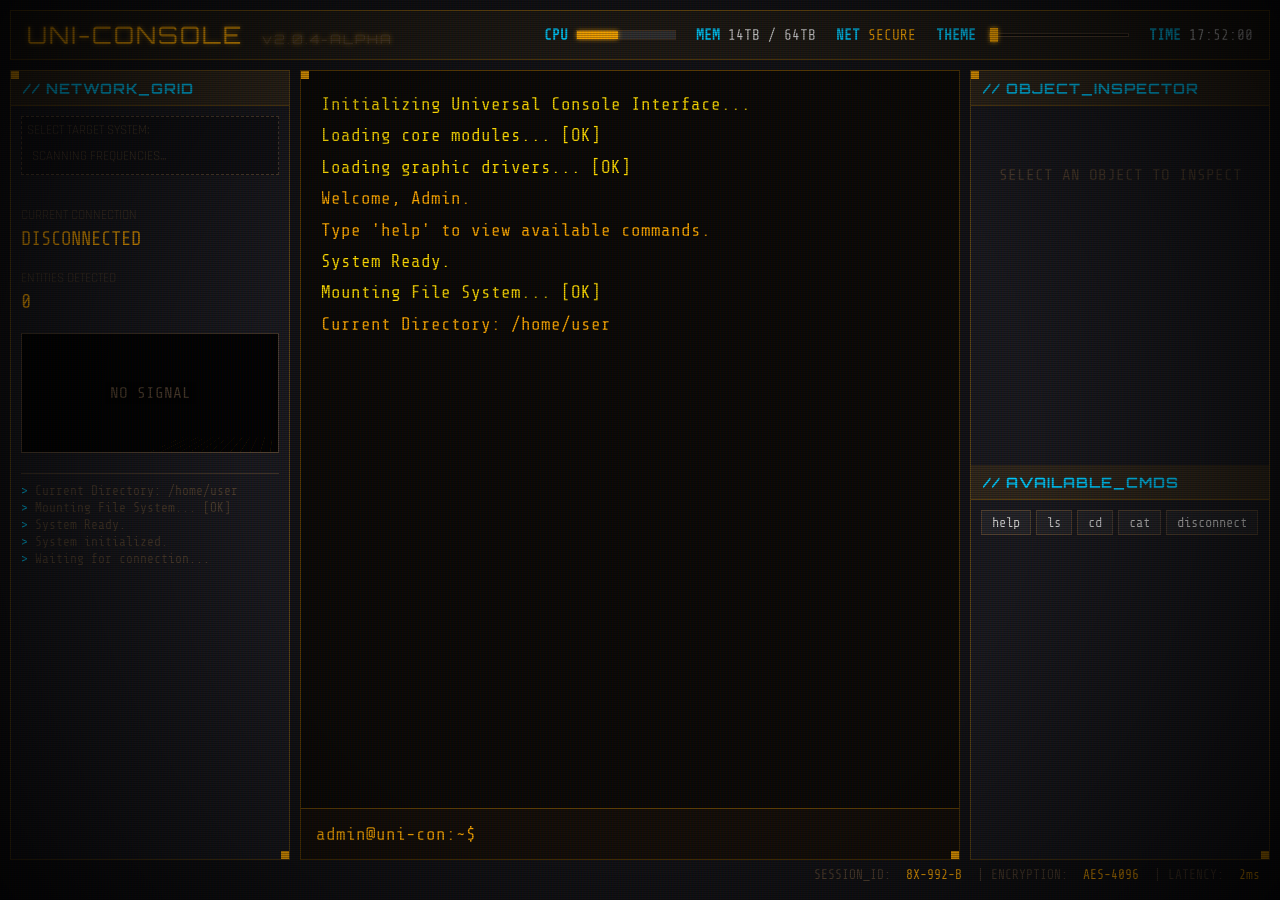
<file: universal_console_v1.1/index.html>
<!DOCTYPE html>
<html lang="en">

<head>
    <meta charset="UTF-8">
    <meta name="viewport" content="width=device-width, initial-scale=1.0">
    <title>UNI-CONSOLE // SYSTEM ACCESS</title>
    <link rel="preconnect" href="https://fonts.googleapis.com">
    <link rel="preconnect" href="https://fonts.gstatic.com" crossorigin>
    <link
        href="https://fonts.googleapis.com/css2?family=Share+Tech+Mono&family=Orbitron:wght@400;700;900&family=Rajdhani:wght@300;500;700&display=swap"
        rel="stylesheet">
    <link rel="stylesheet" href="style.css">
</head>

<body>
    <div class="scanlines"></div>
    <div class="noise"></div>
    <div class="vignette"></div>

    <!-- Snake Game Overlay -->
    <div id="snake-overlay" class="game-overlay hidden">
        <div class="game-box">
            <div class="game-header">SNAKE PROTOCOL v1.0 <span class="close-hint">[ESC] TO EXIT</span></div>
            <canvas id="snake-canvas" width="600" height="400"></canvas>
            <div class="game-score">SCORE: <span id="snake-score">0</span></div>
        </div>
    </div>

    <!-- Pong Game Overlay -->
    <div id="pong-overlay" class="game-overlay hidden">
        <div class="game-box">
            <div class="game-header">CYBER-PONG v2.0 <span class="close-hint">[ESC] TO EXIT</span></div>
            <canvas id="pong-canvas" width="600" height="400"></canvas>
            <div class="game-score">PLAYER: <span id="pong-p-score">0</span> | CPU: <span id="pong-c-score">0</span>
            </div>
        </div>
    </div>

    <div class="app-container">
        <!-- Header / Status Bar -->
        <header class="top-bar">
            <div class="branding">UNI-CONSOLE <span class="version">v2.0.4-ALPHA</span></div>
            <div class="top-stats">
                <span class="stat-item"><span class="label">CPU</span> <span class="value bar-container">
                        <div class="bar" style="width: 42%"></div>
                    </span></span>
                <span class="stat-item"><span class="label">MEM</span> <span class="value">14TB / 64TB</span></span>
                <span class="stat-item"><span class="label">NET</span> <span
                        class="value status-ok">SECURE</span></span>
                <span class="stat-item"><span class="label">THEME</span> <input type="range" id="theme-slider" min="0"
                        max="6" value="0" step="1"></span>
                <span class="stat-item"><span class="label">TIME</span> <span class="value"
                        id="clock">00:00:00</span></span>
            </div>
        </header>

        <!-- Main Workspace Grid -->
        <main class="workspace">

            <!-- Left Panel: Connected World Status -->
            <aside class="panel left-panel">
                <div class="panel-header">
                    <h3>// NETWORK_GRID</h3>
                </div>
                <div class="panel-content" id="world-status-panel">

                    <div class="world-selector">
                        <div class="label" style="margin-bottom:5px; color:var(--color-dim); font-size:0.8rem;">SELECT
                            TARGET SYSTEM:</div>
                        <div id="world-list-container">
                            <!-- Populated by JS -->
                        </div>
                    </div>

                    <div class="status-block">
                        <div class="label">CURRENT CONNECTION</div>
                        <div class="val-highlight" id="current-world-name">DISCONNECTED</div>
                    </div>
                    <div class="status-block">
                        <div class="label">ENTITIES DETECTED</div>
                        <div class="val-highlight" id="entity-count">0</div>
                    </div>
                    <div class="viz-container" id="minimap">
                        <div class="grid-bg"></div>
                        <div class="map-message">NO SIGNAL</div>
                    </div>
                    <div class="log-feed" id="system-log">
                        <div class="log-entry">System initialized.</div>
                        <div class="log-entry">Waiting for connection...</div>
                    </div>
                </div>
            </aside>

            <!-- Center Panel: Main Terminal -->
            <section class="panel center-panel terminal-container">
                <div class="terminal-overlay-decor"></div>
                <div class="terminal-output" id="terminal-output">
                    <div class="msg system">Initializing Universal Console Interface...</div>
                    <div class="msg system">Loading core modules... [OK]</div>
                    <div class="msg system">Loading graphic drivers... [OK]</div>
                    <div class="msg info">Welcome, Admin.</div>
                    <div class="msg info">Type 'help' to view available commands.</div>


                </div>
                <div class="terminal-input-area" style="position: relative;">
                    <div id="suggestion-popup" class="suggestion-popup hidden"></div>
                    <span class="prompt">admin@uni-con:~$</span>
                    <div class="input-wrapper" style="position: relative; flex: 1; display: flex;">
                        <input type="text" id="ghost-input" disabled autocomplete="off" spellcheck="false">
                        <input type="text" id="command-input" autofocus autocomplete="off" spellcheck="false">
                    </div>
                </div>
            </section>

            <!-- Right Panel: Object Details / Inspection -->
            <aside class="panel right-panel">
                <div class="panel-header">
                    <h3>// OBJECT_INSPECTOR</h3>
                </div>
                <div class="panel-content" id="inspector-panel">
                    <div class="empty-state">SELECT AN OBJECT TO INSPECT</div>
                    <!-- Dynamic content will be injected here -->
                    <div class="object-details hidden" id="object-details-view">
                        <div class="obj-header">
                            <span class="obj-id">#ID_NULL</span>
                            <span class="obj-type">CLASS_NULL</span>
                        </div>
                        <div class="obj-visual">
                            <div class="wireframe-placeholder"></div>
                        </div>
                        <table class="obj-stats-table">
                            <tbody id="obj-stats-body">
                                <!-- Stats rows -->
                            </tbody>
                        </table>
                    </div>
                </div>

                <div class="panel-header secondary-header">
                    <h3>// AVAILABLE_CMDS</h3>
                </div>
                <div class="panel-content cmd-list" id="cmd-list-panel">
                    <div class="cmd-item">help</div>
                    <div class="cmd-item">connect</div>
                    <div class="cmd-item">list</div>
                    <div class="cmd-item">exit</div>
                </div>
            </aside>

        </main>

        <footer>
            SESSION_ID: <span class="highlight">8X-992-B</span> | ENCRYPTION: <span class="highlight">AES-4096</span> |
            LATENCY: <span class="highlight">2ms</span>
        </footer>
    </div>

    <script src="script.js"></script>
</body>

</html>
</file>
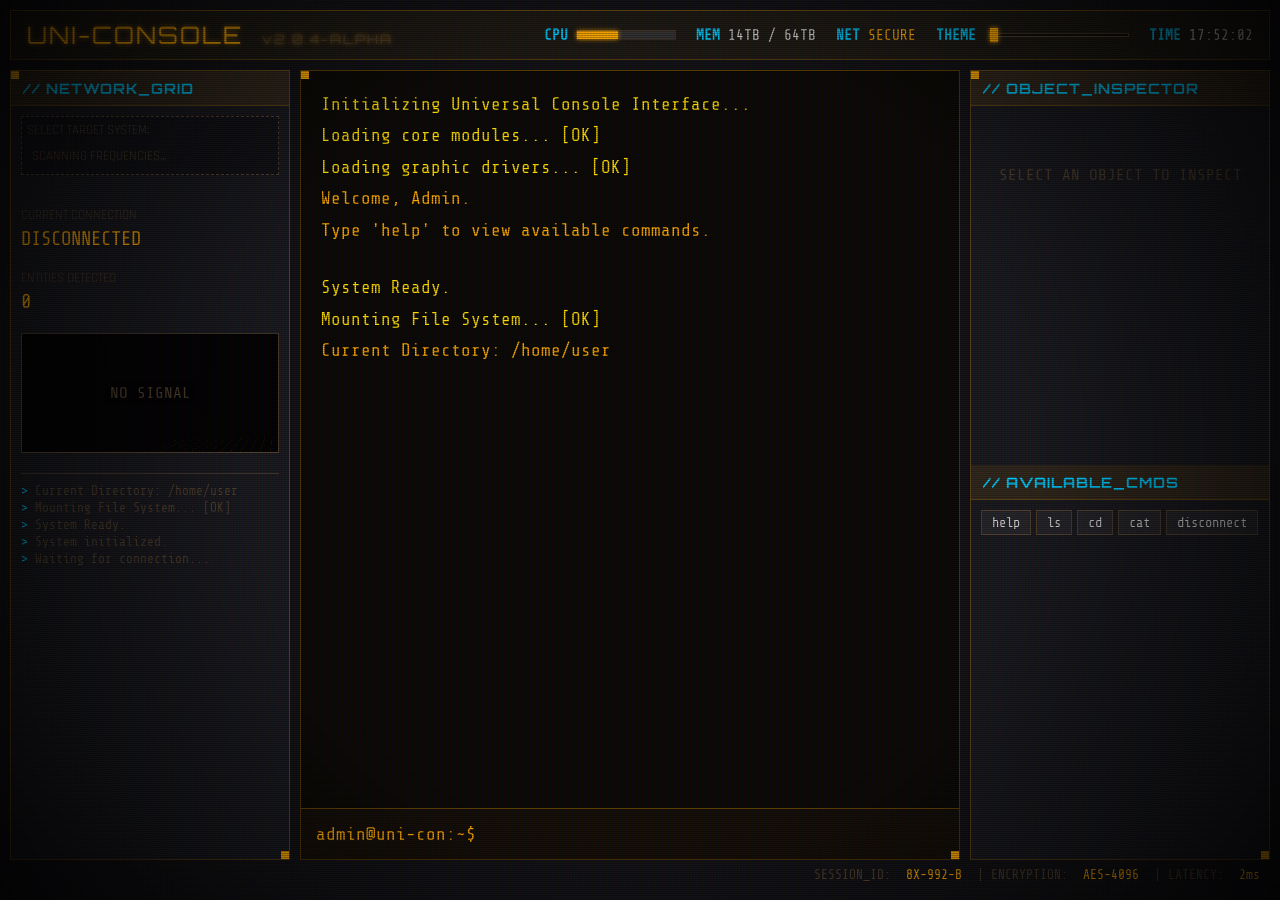
<file: universal_console_v1/index.html>
<!DOCTYPE html>
<html lang="en">

<head>
    <meta charset="UTF-8">
    <meta name="viewport" content="width=device-width, initial-scale=1.0">
    <title>UNI-CONSOLE // SYSTEM ACCESS</title>
    <link rel="preconnect" href="https://fonts.googleapis.com">
    <link rel="preconnect" href="https://fonts.gstatic.com" crossorigin>
    <link
        href="https://fonts.googleapis.com/css2?family=Share+Tech+Mono&family=Orbitron:wght@400;700;900&family=Rajdhani:wght@300;500;700&display=swap"
        rel="stylesheet">
    <link rel="stylesheet" href="style.css">
</head>

<body>
    <div class="scanlines"></div>
    <div class="noise"></div>
    <div class="vignette"></div>

    <!-- Snake Game Overlay -->
    <div id="snake-overlay" class="game-overlay hidden">
        <div class="game-box">
            <div class="game-header">SNAKE PROTOCOL v1.0 <span class="close-hint">[ESC] TO EXIT</span></div>
            <canvas id="snake-canvas" width="600" height="400"></canvas>
            <div class="game-score">SCORE: <span id="snake-score">0</span></div>
        </div>
    </div>

    <!-- Pong Game Overlay -->
    <div id="pong-overlay" class="game-overlay hidden">
        <div class="game-box">
            <div class="game-header">CYBER-PONG v2.0 <span class="close-hint">[ESC] TO EXIT</span></div>
            <canvas id="pong-canvas" width="600" height="400"></canvas>
            <div class="game-score">PLAYER: <span id="pong-p-score">0</span> | CPU: <span id="pong-c-score">0</span>
            </div>
        </div>
    </div>

    <div class="app-container">
        <!-- Header / Status Bar -->
        <header class="top-bar">
            <div class="branding">UNI-CONSOLE <span class="version">v2.0.4-ALPHA</span></div>
            <div class="top-stats">
                <span class="stat-item"><span class="label">CPU</span> <span class="value bar-container">
                        <div class="bar" style="width: 42%"></div>
                    </span></span>
                <span class="stat-item"><span class="label">MEM</span> <span class="value">14TB / 64TB</span></span>
                <span class="stat-item"><span class="label">NET</span> <span
                        class="value status-ok">SECURE</span></span>
                <span class="stat-item"><span class="label">THEME</span> <input type="range" id="theme-slider" min="0"
                        max="6" value="0" step="1"></span>
                <span class="stat-item"><span class="label">TIME</span> <span class="value"
                        id="clock">00:00:00</span></span>
            </div>
        </header>

        <!-- Main Workspace Grid -->
        <main class="workspace">

            <!-- Left Panel: Connected World Status -->
            <aside class="panel left-panel">
                <div class="panel-header">
                    <h3>// NETWORK_GRID</h3>
                </div>
                <div class="panel-content" id="world-status-panel">

                    <div class="world-selector">
                        <div class="label" style="margin-bottom:5px; color:var(--color-dim); font-size:0.8rem;">SELECT
                            TARGET SYSTEM:</div>
                        <div id="world-list-container">
                            <!-- Populated by JS -->
                        </div>
                    </div>

                    <div class="status-block">
                        <div class="label">CURRENT CONNECTION</div>
                        <div class="val-highlight" id="current-world-name">DISCONNECTED</div>
                    </div>
                    <div class="status-block">
                        <div class="label">ENTITIES DETECTED</div>
                        <div class="val-highlight" id="entity-count">0</div>
                    </div>
                    <div class="viz-container" id="minimap">
                        <div class="grid-bg"></div>
                        <div class="map-message">NO SIGNAL</div>
                    </div>
                    <div class="log-feed" id="system-log">
                        <div class="log-entry">System initialized.</div>
                        <div class="log-entry">Waiting for connection...</div>
                    </div>
                </div>
            </aside>

            <!-- Center Panel: Main Terminal -->
            <section class="panel center-panel terminal-container">
                <div class="terminal-overlay-decor"></div>
                <div class="terminal-output" id="terminal-output">
                    <div class="msg system">Initializing Universal Console Interface...</div>
                    <div class="msg system">Loading core modules... [OK]</div>
                    <div class="msg system">Loading graphic drivers... [OK]</div>
                    <div class="msg info">Welcome, Admin.</div>
                    <div class="msg info">Type 'help' to view available commands.</div>
                    <br>
                </div>
                <div class="terminal-input-area">
                    <span class="prompt">admin@uni-con:~$</span>
                    <input type="text" id="command-input" autofocus autocomplete="off" spellcheck="false">
                </div>
            </section>

            <!-- Right Panel: Object Details / Inspection -->
            <aside class="panel right-panel">
                <div class="panel-header">
                    <h3>// OBJECT_INSPECTOR</h3>
                </div>
                <div class="panel-content" id="inspector-panel">
                    <div class="empty-state">SELECT AN OBJECT TO INSPECT</div>
                    <!-- Dynamic content will be injected here -->
                    <div class="object-details hidden" id="object-details-view">
                        <div class="obj-header">
                            <span class="obj-id">#ID_NULL</span>
                            <span class="obj-type">CLASS_NULL</span>
                        </div>
                        <div class="obj-visual">
                            <div class="wireframe-placeholder"></div>
                        </div>
                        <table class="obj-stats-table">
                            <tbody id="obj-stats-body">
                                <!-- Stats rows -->
                            </tbody>
                        </table>
                    </div>
                </div>

                <div class="panel-header secondary-header">
                    <h3>// AVAILABLE_CMDS</h3>
                </div>
                <div class="panel-content cmd-list" id="cmd-list-panel">
                    <div class="cmd-item">help</div>
                    <div class="cmd-item">connect</div>
                    <div class="cmd-item">list</div>
                    <div class="cmd-item">exit</div>
                </div>
            </aside>

        </main>

        <footer>
            SESSION_ID: <span class="highlight">8X-992-B</span> | ENCRYPTION: <span class="highlight">AES-4096</span> |
            LATENCY: <span class="highlight">2ms</span>
        </footer>
    </div>

    <script src="script.js"></script>
</body>

</html>
</file>
<file: universal_console_v1.1/style.css>
:root {
    --bg-dark: #121215;
    --bg-panel: #1a1a1f;

    /* Industrial Amber Theme */
    --color-primary: #ffaa00;
    /* Amber/Orange */
    --color-secondary: #00ccff;
    /* Deep Cyan/Blue for contrast */
    --color-alert: #ff3300;
    /* Red-Orange */
    --color-warn: #ffdd00;
    /* Yellow */
    --color-text: #d0d0d0;
    --color-dim: #504030;
    /* Brownish gray */

    --font-ui: 'Rajdhani', sans-serif;
    --font-mono: 'Share Tech Mono', monospace;
    --font-header: 'Orbitron', sans-serif;

    --border-color: rgba(255, 170, 0, 0.3);
    --glow-primary: 0 0 10px rgba(255, 170, 0, 0.4);
    --glow-text: 0 0 5px rgba(255, 170, 0, 0.6);
}

* {
    margin: 0;
    padding: 0;
    box-sizing: border-box;
}

body {
    background-color: var(--bg-dark);
    color: var(--color-text);
    font-family: var(--font-ui);
    height: 100vh;
    overflow: hidden;
    font-size: 16px;
}

/* CRT Effects */
.scanlines {
    position: fixed;
    top: 0;
    left: 0;
    width: 100%;
    height: 100%;
    background: linear-gradient(rgba(18, 16, 16, 0) 50%, rgba(0, 0, 0, 0.25) 50%), linear-gradient(90deg, rgba(255, 0, 0, 0.06), rgba(0, 255, 0, 0.02), rgba(0, 0, 255, 0.06));
    background-size: 100% 2px, 3px 100%;
    pointer-events: none;
    z-index: 1000;
}

.vignette {
    position: fixed;
    top: 0;
    left: 0;
    width: 100%;
    height: 100%;
    background: radial-gradient(circle, transparent 50%, rgba(0, 0, 0, 0.8) 100%);
    pointer-events: none;
    z-index: 1001;
}

/* Layout */
.app-container {
    display: flex;
    flex-direction: column;
    height: 100vh;
    padding: 10px;
}

.top-bar {
    display: flex;
    justify-content: space-between;
    align-items: center;
    border: 1px solid var(--border-color);
    background: rgba(255, 170, 0, 0.05);
    padding: 0.5rem 1rem;
    margin-bottom: 10px;
    height: 50px;
}

.branding {
    font-family: var(--font-header);
    font-size: 1.5rem;
    color: var(--color-primary);
    text-shadow: var(--glow-text);
    letter-spacing: 2px;
}

.branding .version {
    font-size: 0.8rem;
    color: var(--color-dim);
    margin-left: 10px;
}

.top-stats {
    display: flex;
    gap: 20px;
    font-family: var(--font-mono);
    font-size: 0.9rem;
}

.stat-item {
    display: flex;
    align-items: center;
    gap: 8px;
}

.stat-item .label {
    color: var(--color-secondary);
    font-weight: bold;
}

.bar-container {
    width: 100px;
    height: 10px;
    background: #333;
    display: inline-block;
    position: relative;
    border: 1px solid #443322;
}

.bar-container .bar {
    height: 100%;
    background: var(--color-primary);
    box-shadow: 0 0 5px var(--color-primary);
}

.status-ok {
    color: var(--color-primary);
}

/* Workspace */
.workspace {
    display: grid;
    grid-template-columns: 280px 1fr 300px;
    /* Slightly wider left panel for selector */
    gap: 10px;
    flex: 1;
    overflow: hidden;
    /* Prevent scrolling of main body */
}

.panel {
    background: var(--bg-panel);
    border: 1px solid var(--border-color);
    display: flex;
    flex-direction: column;
    position: relative;
    overflow: hidden;
}

/* Industrial Corner Accents */
.panel::before {
    content: '';
    position: absolute;
    top: 0;
    left: 0;
    width: 8px;
    height: 8px;
    background: var(--color-primary);
    z-index: 2;
}

.panel::after {
    content: '';
    position: absolute;
    bottom: 0;
    right: 0;
    width: 8px;
    height: 8px;
    background: var(--color-primary);
    z-index: 2;
}

.panel-header {
    background: rgba(255, 170, 0, 0.1);
    padding: 8px 12px;
    border-bottom: 1px solid var(--border-color);
    display: flex;
    align-items: center;
    justify-content: space-between;
}

.panel-header h3 {
    font-family: var(--font-header);
    font-size: 0.9rem;
    color: var(--color-secondary);
    letter-spacing: 1px;
}

.panel-content {
    padding: 10px;
    overflow-y: auto;
    flex: 1;
}

/* Specific Panels */
/* Left Panel */
.status-block {
    margin-bottom: 20px;
}

.status-block .label {
    font-size: 0.8rem;
    color: var(--color-dim);
    margin-bottom: 5px;
}

.val-highlight {
    font-family: var(--font-mono);
    font-size: 1.2rem;
    color: var(--color-primary);
}

/* World Selector Styles */
.world-selector {
    margin-bottom: 2rem;
    border: 1px dashed var(--color-dim);
    padding: 5px;
    background: rgba(0, 0, 0, 0.3);
}

.world-item {
    display: grid;
    grid-template-columns: 1fr auto auto;
    gap: 10px;
    align-items: center;
    padding: 8px;
    margin-bottom: 4px;
    background: rgba(255, 255, 255, 0.03);
    cursor: pointer;
    transition: all 0.2s;
    font-family: var(--font-mono);
    font-size: 0.8rem;
    border-left: 3px solid transparent;
}

.world-item:hover {
    background: rgba(255, 170, 0, 0.2);
    border-left-color: var(--color-primary);
}

.world-item.active {
    background: rgba(255, 170, 0, 0.1);
    border-left-color: var(--color-primary);
    color: var(--color-primary);
}

.w-meta {
    font-size: 0.7rem;
    color: var(--color-dim);
}

.w-ping {
    color: var(--color-secondary);
}

.status-indicator {
    width: 6px;
    height: 6px;
    border-radius: 50%;
    background: #444;
}

.world-item.active .status-indicator {
    background: var(--color-primary);
    box-shadow: 0 0 8px var(--color-primary);
}

.world-item.loaded {
    animation: reveal-item 0.5s ease-out forwards;
}

@keyframes reveal-item {
    0% {
        opacity: 0;
        transform: translateX(-20px);
    }

    100% {
        opacity: 1;
        transform: translateX(0);
    }
}


.viz-container {
    width: 100%;
    height: 120px;
    border: 1px solid var(--color-dim);
    margin-bottom: 20px;
    display: flex;
    align-items: center;
    justify-content: center;
    background: #020202;
    position: relative;
    overflow: hidden;
}

/* Animated Grid for Minimap */
.grid-bg {
    position: absolute;
    top: 0;
    left: 0;
    width: 200%;
    height: 200%;
    background-image:
        linear-gradient(rgba(255, 170, 0, 0.1) 1px, transparent 1px),
        linear-gradient(90deg, rgba(255, 170, 0, 0.1) 1px, transparent 1px);
    background-size: 20px 20px;
    transform: perspective(100px) rotateX(60deg) translateY(-50px) translateZ(-50px);
    animation: grid-move 5s linear infinite;
}

@keyframes grid-move {
    0% {
        transform: perspective(100px) rotateX(60deg) translateY(0);
    }

    100% {
        transform: perspective(100px) rotateX(60deg) translateY(20px);
    }
}

.map-message {
    font-family: var(--font-mono);
    color: var(--color-dim);
    z-index: 5;
    background: rgba(0, 0, 0, 0.7);
    padding: 2px 5px;
}

.log-feed {
    font-family: var(--font-mono);
    font-size: 0.8rem;
    color: var(--color-dim);
    border-top: 1px solid var(--color-dim);
    padding-top: 10px;
}

.log-entry {
    margin-bottom: 3px;
}

.log-entry::before {
    content: '> ';
    color: var(--color-secondary);
}

/* Center Terminal */
.terminal-container {
    background: rgba(10, 8, 5, 0.9);
    display: flex;
    flex-direction: column;
    height: 100%;
}

.terminal-output {
    flex: 1;
    padding: 20px;
    overflow-y: auto;
    font-family: var(--font-mono);
    font-size: 1.1rem;
    line-height: 1.5;
    color: var(--color-text);
}

.msg {
    margin-bottom: 5px;
}

.msg.system {
    color: var(--color-warn);
}

.msg.info {
    color: var(--color-primary);
}

.msg.error {
    color: var(--color-alert);
}

.msg.user {
    color: #fff;
}

.msg.success {
    color: #00ff99;
    /* Bright Green */
}

.msg.debug {
    color: #bd00ff;
    /* Purple/Pink */
}

.msg.network {
    color: #00ccff;
    /* Deep Sky Blue */
}

.terminal-input-area {
    display: flex;
    padding: 15px;
    background: rgba(30, 20, 10, 0.5);
    border-top: 1px solid var(--border-color);
    flex-shrink: 0;
}

.prompt {
    font-family: var(--font-mono);
    color: var(--color-primary);
    margin-right: 10px;
    font-size: 1.1rem;
}

.input-wrapper {
    position: relative;
    flex: 1;
    display: flex;
    min-height: 1.2rem;
}

#command-input,
#ghost-input {
    width: 100%;
    height: 100%;
    background: transparent;
    border: none;
    font-family: var(--font-mono);
    font-size: 1.1rem;
    outline: none;
    padding: 0;
    margin: 0;
    position: absolute;
    top: 0;
    left: 0;
}

#command-input {
    z-index: 2;
    color: #fff;
    caret-color: var(--color-primary);
}

#ghost-input {
    z-index: 1;
    color: rgba(255, 255, 255, 0.3);
    pointer-events: none;
}

/* Right Panel */
.empty-state {
    text-align: center;
    color: var(--color-dim);
    margin-top: 50px;
    font-family: var(--font-mono);
}

.wireframe-placeholder {
    width: 100%;
    height: 100px;
    border: 1px dashed var(--color-dim);
    margin-bottom: 10px;
    background: rgba(255, 170, 0, 0.05);
    display: flex;
    align-items: center;
    justify-content: center;
    color: var(--color-dim);
    font-family: var(--font-mono);
    font-size: 0.8rem;
}

.obj-header {
    display: flex;
    justify-content: space-between;
    margin-bottom: 10px;
    font-family: var(--font-mono);
    border-bottom: 1px solid var(--color-dim);
    padding-bottom: 5px;
}

.obj-id {
    color: var(--color-primary);
    font-weight: bold;
}

.obj-type {
    color: var(--color-secondary);
}

.obj-stats-table {
    width: 100%;
    font-family: var(--font-mono);
    font-size: 0.9rem;
    border-collapse: collapse;
}

.obj-stats-table td {
    padding: 4px;
    border-bottom: 1px solid rgba(255, 255, 255, 0.05);
}

.obj-stats-table tr td:first-child {
    color: var(--color-dim);
}

.obj-stats-table tr td:last-child {
    text-align: right;
    color: #fff;
}

.cmd-list {
    display: flex;
    flex-wrap: wrap;
    gap: 5px;
    align-content: flex-start;
    /* Fix stretching buttons */
}

.cmd-item {
    padding: 4px 10px;
    background: rgba(255, 255, 255, 0.05);
    border: 1px solid var(--color-dim);
    font-family: var(--font-mono);
    font-size: 0.85rem;
    cursor: pointer;
    transition: 0.2s;
    user-select: none;
}

.cmd-item:hover {
    background: var(--color-primary);
    color: #000;
    border-color: var(--color-primary);
}

/* Footer */
footer {
    height: 30px;
    display: flex;
    align-items: center;
    justify-content: flex-end;
    padding: 0 10px;
    font-family: var(--font-mono);
    font-size: 0.8rem;
    color: var(--color-dim);
    gap: 15px;
}

.highlight {
    color: var(--color-primary);
}

/* Scrollbars */
::-webkit-scrollbar {
    width: 5px;
}

::-webkit-scrollbar-track {
    background: #000;
}

::-webkit-scrollbar-thumb {
    background: var(--color-dim);
}

::-webkit-scrollbar-thumb:hover {
    background: var(--color-primary);
}

.hidden {
    display: none !important;
}

/* Dynamism & Animations */

/* Smooth transitions for bars */
.bar-container .bar {
    transition: width 0.5s cubic-bezier(0.4, 0.0, 0.2, 1);
}

/* Pulsing Effect */
@keyframes pulse-opacity {
    0% {
        opacity: 0.6;
    }

    50% {
        opacity: 1;
    }

    100% {
        opacity: 0.6;
    }
}

.status-ok {
    animation: pulse-opacity 2s infinite;
}

/* Random Flicker (simulated with keyframes) */
@keyframes flicker {
    0% {
        opacity: 1;
    }

    3% {
        opacity: 0.4;
    }

    6% {
        opacity: 1;
    }

    7% {
        opacity: 0.4;
    }

    8% {
        opacity: 1;
    }

    9% {
        opacity: 1;
    }

    10% {
        opacity: 0.1;
    }

    11% {
        opacity: 1;
    }

    100% {
        opacity: 1;
    }
}

.flicker-slow {
    animation: flicker 4s infinite;
}

.flicker-fast {
    animation: flicker 1.5s infinite;
}

/* Range Input Styling */
input[type=range] {
    -webkit-appearance: none;
    -moz-appearance: none;
    appearance: none;
    background: transparent;
    width: 140px;
    /* Wider for better precision */
    vertical-align: middle;
    margin-left: 5px;
    cursor: pointer;
}

input[type=range]:focus {
    outline: none;
}

input[type=range]::-webkit-slider-runnable-track {
    width: 100%;
    height: 4px;
    background: rgba(0, 0, 0, 0.5);
    border: 1px solid var(--color-dim);
}

input[type=range]::-webkit-slider-thumb {
    -webkit-appearance: none;
    height: 14px;
    width: 8px;
    background: var(--color-primary);
    margin-top: -6px;
    box-shadow: 0 0 5px var(--color-primary);
    transition: background 0.2s;
}

input[type=range]::-moz-range-track {
    width: 100%;
    height: 4px;
    background: rgba(0, 0, 0, 0.5);
    border: 1px solid var(--color-dim);
}

input[type=range]::-moz-range-thumb {
    height: 14px;
    width: 8px;
    background: var(--color-primary);
    border: none;
    box-shadow: 0 0 5px var(--color-primary);
}

.map-message {
    animation: pulse-opacity 1s infinite alternate;
}

/* Glitch text effect on hover for branding */
.branding:hover {
    animation: flicker 0.2s infinite;
}

/* Themes */
body.theme-retro {
    --bg-dark: #001100;
    --bg-panel: #002200;
    --color-primary: #00ff00;
    --color-secondary: #008f11;
    --color-text: #ccffcc;
    --color-dim: #004400;
    --color-warn: #aaff00;
    --color-alert: #ff0000;
    --border-color: rgba(0, 255, 0, 0.3);
}

body.theme-cyber {
    --bg-dark: #120515;
    --bg-panel: #1e0a24;
    --color-primary: #ff00cc;
    /* Neon Pink */
    --color-secondary: #00eaff;
    /* Cyan */
    --color-text: #ffccfa;
    --color-dim: #602050;
    --color-warn: #ffdd00;
    --color-alert: #ff0044;
    --border-color: rgba(255, 0, 204, 0.3);
}

body.theme-ice {
    --bg-dark: #051015;
    --bg-panel: #0a1f26;
    --color-primary: #00eeff;
    --color-secondary: #0088cc;
    --color-text: #d0f0ff;
    --color-dim: #004455;
    --color-warn: #00ffaa;
    --color-alert: #ff4400;
    --border-color: rgba(0, 238, 255, 0.3);
}

body.theme-crimson {
    --bg-dark: #150505;
    --bg-panel: #200a0a;
    --color-primary: #ff0000;
    --color-secondary: #800000;
    --color-text: #ffcccc;
    --color-dim: #550000;
    --color-warn: #ff5500;
    --color-alert: #ffffff;
    --border-color: rgba(255, 0, 0, 0.4);
}

body.theme-void {
    --bg-dark: #000000;
    --bg-panel: #111111;
    --color-primary: #ffffff;
    --color-secondary: #888888;
    --color-text: #eeeeee;
    --color-dim: #444444;
    --color-warn: #bbbbbb;
    --color-alert: #ff0000;
    --border-color: rgba(255, 255, 255, 0.2);
}

body.theme-royal {
    --bg-dark: #100a15;
    --bg-panel: #1a1025;
    --color-primary: #ffd700;
    /* Gold */
    --color-secondary: #9933ff;
    /* Purple */
    --color-text: #eeccee;
    --color-dim: #442255;
    --color-warn: #ffaa00;
    --color-alert: #ff0055;
    --border-color: rgba(255, 215, 0, 0.3);
}

/* Easter Eggs */
.shake {
    animation: shake 0.5s cubic-bezier(.36, .07, .19, .97) both infinite;
    transform: translate3d(0, 0, 0);
    backface-visibility: hidden;
    perspective: 1000px;
}

@keyframes shake {

    10%,
    90% {
        transform: translate3d(-1px, 0, 0);
    }

    20%,
    80% {
        transform: translate3d(2px, 0, 0);
    }

    30%,
    50%,
    70% {
        transform: translate3d(-4px, 0, 0);
    }

    40%,
    60% {
        transform: translate3d(4px, 0, 0);
    }
}

.red-alert {
    animation: alert-flash 0.5s infinite alternate;
}

@keyframes alert-flash {
    0% {
        box-shadow: inset 0 0 50px rgba(255, 0, 0, 0.5);
        border-color: red;
    }

    100% {
        box-shadow: inset 0 0 100px rgba(255, 0, 0, 0.8);
        border-color: darkred;
    }
}

.crash-overlay {
    position: fixed;
    top: 0;
    left: 0;
    width: 100%;
    height: 100%;
    background: black;
    z-index: 9999;
    display: none;
    align-items: center;
    justify-content: center;
    flex-direction: column;
}

.crash-overlay.visible {
    display: flex;
}

/* Minigames */
.game-overlay {
    position: fixed;
    top: 0;
    left: 0;
    width: 100%;
    height: 100%;
    background: rgba(0, 0, 0, 0.85);
    z-index: 5000;
    display: flex;
    align-items: center;
    justify-content: center;
    backdrop-filter: blur(5px);
}

.game-overlay.hidden {
    display: none !important;
}

.game-box {
    border: 2px solid var(--color-primary);
    background: var(--bg-panel);
    padding: 2px;
    box-shadow: 0 0 20px var(--color-primary);
}

.game-header {
    background: var(--color-primary);
    color: var(--bg-dark);
    font-family: var(--font-header);
    padding: 5px 10px;
    font-weight: bold;
    display: flex;
    justify-content: space-between;
}

.close-hint {
    font-size: 0.8rem;
    opacity: 0.8;
}

canvas {
    display: block;
    background: #000;
}

.game-score {
    text-align: center;
    font-family: var(--font-mono);
    font-size: 1.2rem;
    padding: 10px;
    color: var(--color-text);
    border-top: 1px solid var(--color-dim);
}

/* Suggestion Popup (Roll Up) */
.suggestion-popup {
    position: absolute;
    bottom: 100%;
    /* Start from top of input bar */
    left: 20px;
    background: var(--bg-panel);
    border: 1px solid var(--border-color);
    padding: 5px;
    z-index: 10000;
    min-width: 200px;
    box-shadow: 0 -5px 15px rgba(0, 0, 0, 0.5);
    display: flex;
    flex-direction: column;
    margin-bottom: 5px;
}

.suggestion-item {
    padding: 5px 10px;
    font-family: var(--font-mono);
    color: var(--color-dim);
    cursor: pointer;
    transition: all 0.1s;
    border-bottom: 1px solid rgba(255, 255, 255, 0.05);
}

.suggestion-item:last-child {
    border-bottom: none;
}

.suggestion-item:hover,
.suggestion-item.selected {
    background: var(--color-primary);
    color: #000;
}

.suggestion-item.selected::before {
    content: '> ';
    margin-right: 5px;
}
</file>
<file: universal_console_v1/style.css>
:root {
    --bg-dark: #121215;
    --bg-panel: #1a1a1f;

    /* Industrial Amber Theme */
    --color-primary: #ffaa00;
    /* Amber/Orange */
    --color-secondary: #00ccff;
    /* Deep Cyan/Blue for contrast */
    --color-alert: #ff3300;
    /* Red-Orange */
    --color-warn: #ffdd00;
    /* Yellow */
    --color-text: #d0d0d0;
    --color-dim: #504030;
    /* Brownish gray */

    --font-ui: 'Rajdhani', sans-serif;
    --font-mono: 'Share Tech Mono', monospace;
    --font-header: 'Orbitron', sans-serif;

    --border-color: rgba(255, 170, 0, 0.3);
    --glow-primary: 0 0 10px rgba(255, 170, 0, 0.4);
    --glow-text: 0 0 5px rgba(255, 170, 0, 0.6);
}

* {
    margin: 0;
    padding: 0;
    box-sizing: border-box;
}

body {
    background-color: var(--bg-dark);
    color: var(--color-text);
    font-family: var(--font-ui);
    height: 100vh;
    overflow: hidden;
    font-size: 16px;
}

/* CRT Effects */
.scanlines {
    position: fixed;
    top: 0;
    left: 0;
    width: 100%;
    height: 100%;
    background: linear-gradient(rgba(18, 16, 16, 0) 50%, rgba(0, 0, 0, 0.25) 50%), linear-gradient(90deg, rgba(255, 0, 0, 0.06), rgba(0, 255, 0, 0.02), rgba(0, 0, 255, 0.06));
    background-size: 100% 2px, 3px 100%;
    pointer-events: none;
    z-index: 1000;
}

.vignette {
    position: fixed;
    top: 0;
    left: 0;
    width: 100%;
    height: 100%;
    background: radial-gradient(circle, transparent 50%, rgba(0, 0, 0, 0.8) 100%);
    pointer-events: none;
    z-index: 1001;
}

/* Layout */
.app-container {
    display: flex;
    flex-direction: column;
    height: 100vh;
    padding: 10px;
}

.top-bar {
    display: flex;
    justify-content: space-between;
    align-items: center;
    border: 1px solid var(--border-color);
    background: rgba(255, 170, 0, 0.05);
    padding: 0.5rem 1rem;
    margin-bottom: 10px;
    height: 50px;
}

.branding {
    font-family: var(--font-header);
    font-size: 1.5rem;
    color: var(--color-primary);
    text-shadow: var(--glow-text);
    letter-spacing: 2px;
}

.branding .version {
    font-size: 0.8rem;
    color: var(--color-dim);
    margin-left: 10px;
}

.top-stats {
    display: flex;
    gap: 20px;
    font-family: var(--font-mono);
    font-size: 0.9rem;
}

.stat-item {
    display: flex;
    align-items: center;
    gap: 8px;
}

.stat-item .label {
    color: var(--color-secondary);
    font-weight: bold;
}

.bar-container {
    width: 100px;
    height: 10px;
    background: #333;
    display: inline-block;
    position: relative;
    border: 1px solid #443322;
}

.bar-container .bar {
    height: 100%;
    background: var(--color-primary);
    box-shadow: 0 0 5px var(--color-primary);
}

.status-ok {
    color: var(--color-primary);
}

/* Workspace */
.workspace {
    display: grid;
    grid-template-columns: 280px 1fr 300px;
    /* Slightly wider left panel for selector */
    gap: 10px;
    flex: 1;
    overflow: hidden;
    /* Prevent scrolling of main body */
}

.panel {
    background: var(--bg-panel);
    border: 1px solid var(--border-color);
    display: flex;
    flex-direction: column;
    position: relative;
    overflow: hidden;
}

/* Industrial Corner Accents */
.panel::before {
    content: '';
    position: absolute;
    top: 0;
    left: 0;
    width: 8px;
    height: 8px;
    background: var(--color-primary);
    z-index: 2;
}

.panel::after {
    content: '';
    position: absolute;
    bottom: 0;
    right: 0;
    width: 8px;
    height: 8px;
    background: var(--color-primary);
    z-index: 2;
}

.panel-header {
    background: rgba(255, 170, 0, 0.1);
    padding: 8px 12px;
    border-bottom: 1px solid var(--border-color);
    display: flex;
    align-items: center;
    justify-content: space-between;
}

.panel-header h3 {
    font-family: var(--font-header);
    font-size: 0.9rem;
    color: var(--color-secondary);
    letter-spacing: 1px;
}

.panel-content {
    padding: 10px;
    overflow-y: auto;
    flex: 1;
}

/* Specific Panels */
/* Left Panel */
.status-block {
    margin-bottom: 20px;
}

.status-block .label {
    font-size: 0.8rem;
    color: var(--color-dim);
    margin-bottom: 5px;
}

.val-highlight {
    font-family: var(--font-mono);
    font-size: 1.2rem;
    color: var(--color-primary);
}

/* World Selector Styles */
.world-selector {
    margin-bottom: 2rem;
    border: 1px dashed var(--color-dim);
    padding: 5px;
    background: rgba(0, 0, 0, 0.3);
}

.world-item {
    display: grid;
    grid-template-columns: 1fr auto auto;
    gap: 10px;
    align-items: center;
    padding: 8px;
    margin-bottom: 4px;
    background: rgba(255, 255, 255, 0.03);
    cursor: pointer;
    transition: all 0.2s;
    font-family: var(--font-mono);
    font-size: 0.8rem;
    border-left: 3px solid transparent;
}

.world-item:hover {
    background: rgba(255, 170, 0, 0.2);
    border-left-color: var(--color-primary);
}

.world-item.active {
    background: rgba(255, 170, 0, 0.1);
    border-left-color: var(--color-primary);
    color: var(--color-primary);
}

.w-meta {
    font-size: 0.7rem;
    color: var(--color-dim);
}

.w-ping {
    color: var(--color-secondary);
}

.status-indicator {
    width: 6px;
    height: 6px;
    border-radius: 50%;
    background: #444;
}

.world-item.active .status-indicator {
    background: var(--color-primary);
    box-shadow: 0 0 8px var(--color-primary);
}

.world-item.loaded {
    animation: reveal-item 0.5s ease-out forwards;
}

@keyframes reveal-item {
    0% {
        opacity: 0;
        transform: translateX(-20px);
    }

    100% {
        opacity: 1;
        transform: translateX(0);
    }
}


.viz-container {
    width: 100%;
    height: 120px;
    border: 1px solid var(--color-dim);
    margin-bottom: 20px;
    display: flex;
    align-items: center;
    justify-content: center;
    background: #020202;
    position: relative;
    overflow: hidden;
}

/* Animated Grid for Minimap */
.grid-bg {
    position: absolute;
    top: 0;
    left: 0;
    width: 200%;
    height: 200%;
    background-image:
        linear-gradient(rgba(255, 170, 0, 0.1) 1px, transparent 1px),
        linear-gradient(90deg, rgba(255, 170, 0, 0.1) 1px, transparent 1px);
    background-size: 20px 20px;
    transform: perspective(100px) rotateX(60deg) translateY(-50px) translateZ(-50px);
    animation: grid-move 5s linear infinite;
}

@keyframes grid-move {
    0% {
        transform: perspective(100px) rotateX(60deg) translateY(0);
    }

    100% {
        transform: perspective(100px) rotateX(60deg) translateY(20px);
    }
}

.map-message {
    font-family: var(--font-mono);
    color: var(--color-dim);
    z-index: 5;
    background: rgba(0, 0, 0, 0.7);
    padding: 2px 5px;
}

.log-feed {
    font-family: var(--font-mono);
    font-size: 0.8rem;
    color: var(--color-dim);
    border-top: 1px solid var(--color-dim);
    padding-top: 10px;
}

.log-entry {
    margin-bottom: 3px;
}

.log-entry::before {
    content: '> ';
    color: var(--color-secondary);
}

/* Center Terminal */
.terminal-container {
    background: rgba(10, 8, 5, 0.9);
}

.terminal-output {
    flex: 1;
    padding: 20px;
    overflow-y: auto;
    font-family: var(--font-mono);
    font-size: 1.1rem;
    line-height: 1.5;
    color: var(--color-text);
}

.msg {
    margin-bottom: 5px;
}

.msg.system {
    color: var(--color-warn);
}

.msg.info {
    color: var(--color-primary);
}

.msg.error {
    color: var(--color-alert);
}

.msg.user {
    color: #fff;
}

.msg.success {
    color: #00ff99;
    /* Bright Green */
}

.msg.debug {
    color: #bd00ff;
    /* Purple/Pink */
}

.msg.network {
    color: #00ccff;
    /* Deep Sky Blue */
}

.terminal-input-area {
    display: flex;
    padding: 15px;
    background: rgba(30, 20, 10, 0.5);
    border-top: 1px solid var(--border-color);
}

.prompt {
    font-family: var(--font-mono);
    color: var(--color-primary);
    margin-right: 10px;
    font-size: 1.1rem;
}

#command-input {
    flex: 1;
    background: transparent;
    border: none;
    color: #fff;
    font-family: var(--font-mono);
    font-size: 1.1rem;
    outline: none;
    caret-color: var(--color-primary);
}

/* Right Panel */
.empty-state {
    text-align: center;
    color: var(--color-dim);
    margin-top: 50px;
    font-family: var(--font-mono);
}

.wireframe-placeholder {
    width: 100%;
    height: 100px;
    border: 1px dashed var(--color-dim);
    margin-bottom: 10px;
    background: rgba(255, 170, 0, 0.05);
    display: flex;
    align-items: center;
    justify-content: center;
    color: var(--color-dim);
    font-family: var(--font-mono);
    font-size: 0.8rem;
}

.obj-header {
    display: flex;
    justify-content: space-between;
    margin-bottom: 10px;
    font-family: var(--font-mono);
    border-bottom: 1px solid var(--color-dim);
    padding-bottom: 5px;
}

.obj-id {
    color: var(--color-primary);
    font-weight: bold;
}

.obj-type {
    color: var(--color-secondary);
}

.obj-stats-table {
    width: 100%;
    font-family: var(--font-mono);
    font-size: 0.9rem;
    border-collapse: collapse;
}

.obj-stats-table td {
    padding: 4px;
    border-bottom: 1px solid rgba(255, 255, 255, 0.05);
}

.obj-stats-table tr td:first-child {
    color: var(--color-dim);
}

.obj-stats-table tr td:last-child {
    text-align: right;
    color: #fff;
}

.cmd-list {
    display: flex;
    flex-wrap: wrap;
    gap: 5px;
    align-content: flex-start;
    /* Fix stretching buttons */
}

.cmd-item {
    padding: 4px 10px;
    background: rgba(255, 255, 255, 0.05);
    border: 1px solid var(--color-dim);
    font-family: var(--font-mono);
    font-size: 0.85rem;
    cursor: pointer;
    transition: 0.2s;
    user-select: none;
}

.cmd-item:hover {
    background: var(--color-primary);
    color: #000;
    border-color: var(--color-primary);
}

/* Footer */
footer {
    height: 30px;
    display: flex;
    align-items: center;
    justify-content: flex-end;
    padding: 0 10px;
    font-family: var(--font-mono);
    font-size: 0.8rem;
    color: var(--color-dim);
    gap: 15px;
}

.highlight {
    color: var(--color-primary);
}

/* Scrollbars */
::-webkit-scrollbar {
    width: 5px;
}

::-webkit-scrollbar-track {
    background: #000;
}

::-webkit-scrollbar-thumb {
    background: var(--color-dim);
}

::-webkit-scrollbar-thumb:hover {
    background: var(--color-primary);
}

.hidden {
    display: none;
}

/* Dynamism & Animations */

/* Smooth transitions for bars */
.bar-container .bar {
    transition: width 0.5s cubic-bezier(0.4, 0.0, 0.2, 1);
}

/* Pulsing Effect */
@keyframes pulse-opacity {
    0% {
        opacity: 0.6;
    }

    50% {
        opacity: 1;
    }

    100% {
        opacity: 0.6;
    }
}

.status-ok {
    animation: pulse-opacity 2s infinite;
}

/* Random Flicker (simulated with keyframes) */
@keyframes flicker {
    0% {
        opacity: 1;
    }

    3% {
        opacity: 0.4;
    }

    6% {
        opacity: 1;
    }

    7% {
        opacity: 0.4;
    }

    8% {
        opacity: 1;
    }

    9% {
        opacity: 1;
    }

    10% {
        opacity: 0.1;
    }

    11% {
        opacity: 1;
    }

    100% {
        opacity: 1;
    }
}

.flicker-slow {
    animation: flicker 4s infinite;
}

.flicker-fast {
    animation: flicker 1.5s infinite;
}

/* Range Input Styling */
input[type=range] {
    -webkit-appearance: none;
    -moz-appearance: none;
    appearance: none;
    background: transparent;
    width: 140px;
    /* Wider for better precision */
    vertical-align: middle;
    margin-left: 5px;
    cursor: pointer;
}

input[type=range]:focus {
    outline: none;
}

input[type=range]::-webkit-slider-runnable-track {
    width: 100%;
    height: 4px;
    background: rgba(0, 0, 0, 0.5);
    border: 1px solid var(--color-dim);
}

input[type=range]::-webkit-slider-thumb {
    -webkit-appearance: none;
    height: 14px;
    width: 8px;
    background: var(--color-primary);
    margin-top: -6px;
    box-shadow: 0 0 5px var(--color-primary);
    transition: background 0.2s;
}

input[type=range]::-moz-range-track {
    width: 100%;
    height: 4px;
    background: rgba(0, 0, 0, 0.5);
    border: 1px solid var(--color-dim);
}

input[type=range]::-moz-range-thumb {
    height: 14px;
    width: 8px;
    background: var(--color-primary);
    border: none;
    box-shadow: 0 0 5px var(--color-primary);
}

.map-message {
    animation: pulse-opacity 1s infinite alternate;
}

/* Glitch text effect on hover for branding */
.branding:hover {
    animation: flicker 0.2s infinite;
}

/* Themes */
/* Themes */
body.theme-retro {
    --bg-dark: #001100;
    --bg-panel: #002200;
    --color-primary: #00ff00;
    --color-secondary: #008f11;
    --color-text: #ccffcc;
    --color-dim: #004400;
    --color-warn: #aaff00;
    --color-alert: #ff0000;
    --border-color: rgba(0, 255, 0, 0.3);
}

body.theme-cyber {
    --bg-dark: #120515;
    --bg-panel: #1e0a24;
    --color-primary: #ff00cc;
    /* Neon Pink */
    --color-secondary: #00eaff;
    /* Cyan */
    --color-text: #ffccfa;
    --color-dim: #602050;
    --color-warn: #ffdd00;
    --color-alert: #ff0044;
    --border-color: rgba(255, 0, 204, 0.3);
}

body.theme-ice {
    --bg-dark: #051015;
    --bg-panel: #0a1f26;
    --color-primary: #00eeff;
    --color-secondary: #0088cc;
    --color-text: #d0f0ff;
    --color-dim: #004455;
    --color-warn: #00ffaa;
    --color-alert: #ff4400;
    --border-color: rgba(0, 238, 255, 0.3);
}

body.theme-crimson {
    --bg-dark: #150505;
    --bg-panel: #200a0a;
    --color-primary: #ff0000;
    --color-secondary: #800000;
    --color-text: #ffcccc;
    --color-dim: #550000;
    --color-warn: #ff5500;
    --color-alert: #ffffff;
    --border-color: rgba(255, 0, 0, 0.4);
}

body.theme-void {
    --bg-dark: #000000;
    --bg-panel: #111111;
    --color-primary: #ffffff;
    --color-secondary: #888888;
    --color-text: #eeeeee;
    --color-dim: #444444;
    --color-warn: #bbbbbb;
    --color-alert: #ff0000;
    --border-color: rgba(255, 255, 255, 0.2);
}

body.theme-royal {
    --bg-dark: #100a15;
    --bg-panel: #1a1025;
    --color-primary: #ffd700;
    /* Gold */
    --color-secondary: #9933ff;
    /* Purple */
    --color-text: #eeccee;
    --color-dim: #442255;
    --color-warn: #ffaa00;
    --color-alert: #ff0055;
    --border-color: rgba(255, 215, 0, 0.3);
}

/* Easter Eggs */
.shake {
    animation: shake 0.5s cubic-bezier(.36, .07, .19, .97) both infinite;
    transform: translate3d(0, 0, 0);
    backface-visibility: hidden;
    perspective: 1000px;
}

@keyframes shake {

    10%,
    90% {
        transform: translate3d(-1px, 0, 0);
    }

    20%,
    80% {
        transform: translate3d(2px, 0, 0);
    }

    30%,
    50%,
    70% {
        transform: translate3d(-4px, 0, 0);
    }

    40%,
    60% {
        transform: translate3d(4px, 0, 0);
    }
}

.red-alert {
    animation: alert-flash 0.5s infinite alternate;
}

@keyframes alert-flash {
    0% {
        box-shadow: inset 0 0 50px rgba(255, 0, 0, 0.5);
        border-color: red;
    }

    100% {
        box-shadow: inset 0 0 100px rgba(255, 0, 0, 0.8);
        border-color: darkred;
    }
}

.crash-overlay {
    position: fixed;
    top: 0;
    left: 0;
    width: 100%;
    height: 100%;
    background: black;
    z-index: 9999;
    display: none;
    align-items: center;
    justify-content: center;
    flex-direction: column;
}

.crash-overlay.visible {
    display: flex;
}

/* Minigames */
.game-overlay {
    position: fixed;
    top: 0;
    left: 0;
    width: 100%;
    height: 100%;
    background: rgba(0, 0, 0, 0.85);
    z-index: 5000;
    display: flex;
    align-items: center;
    justify-content: center;
    backdrop-filter: blur(5px);
}

.game-overlay.hidden {
    display: none !important;
}

.game-box {
    border: 2px solid var(--color-primary);
    background: var(--bg-panel);
    padding: 2px;
    box-shadow: 0 0 20px var(--color-primary);
}

.game-header {
    background: var(--color-primary);
    color: var(--bg-dark);
    font-family: var(--font-header);
    padding: 5px 10px;
    font-weight: bold;
    display: flex;
    justify-content: space-between;
}

.close-hint {
    font-size: 0.8rem;
    opacity: 0.8;
}

canvas {
    display: block;
    background: #000;
}

.game-score {
    text-align: center;
    font-family: var(--font-mono);
    font-size: 1.2rem;
    padding: 10px;
    color: var(--color-text);
    border-top: 1px solid var(--color-dim);
}
</file>
